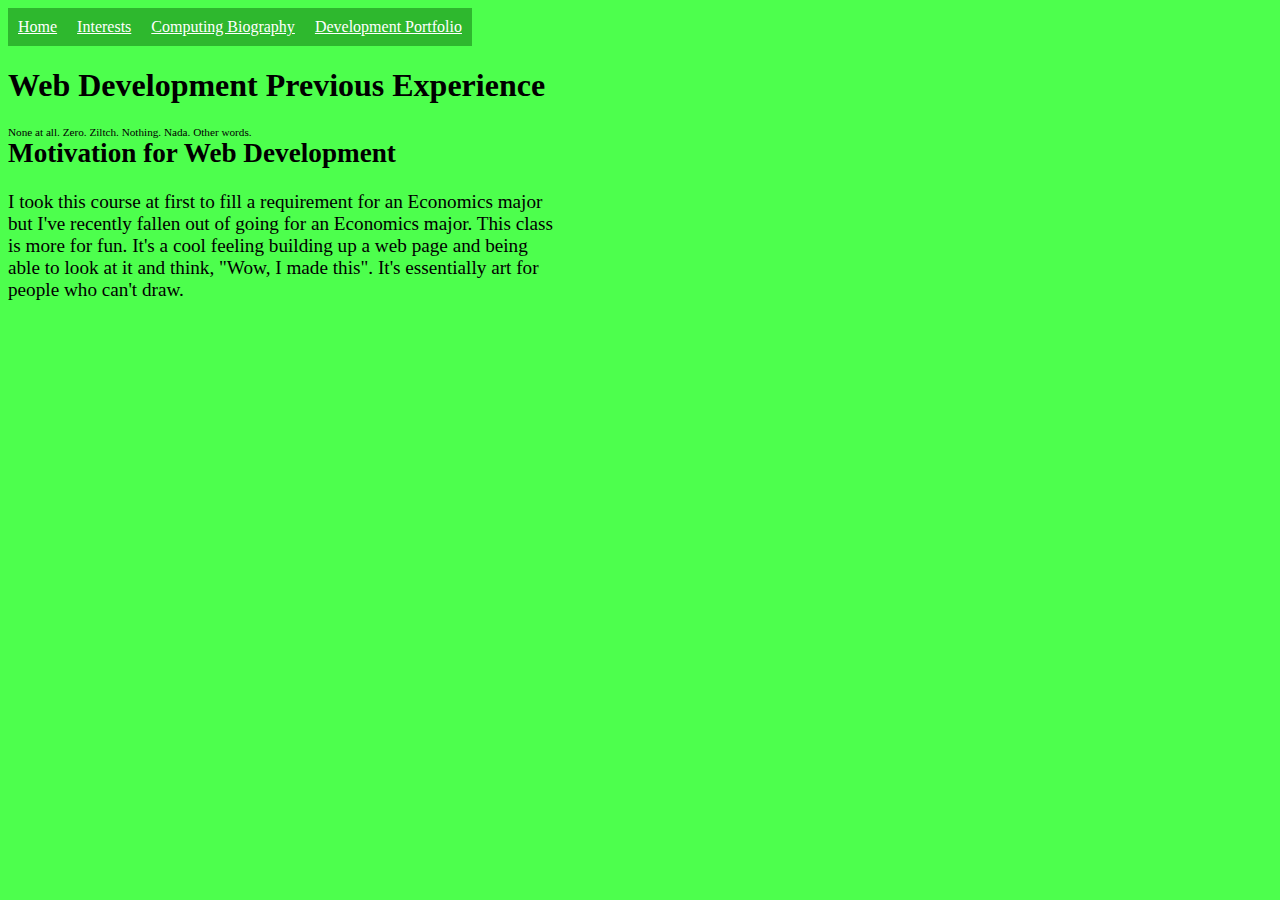
<file: computingbiography.htm>
<!DOCTYPE html>
<!-- Cody Borrero -->
<html>
  
  <head>
    <title>Computing Biography</title>
  <link rel="stylesheet" type="text/css" href="project.css">
  </head>
  
  <body>
    <ul class="fix">
      <li id="d"><a href="index.htm">Home</a></li>
      <li id="d"><a href="interests.htm">Interests</a></li>
      <li id="d"><a href="computingbiography.htm">Computing Biography</a></li>
      <li id="d"><a href="developmentportfolio.htm">Development Portfolio</a></li>
    </ul>
    <h1>Web Development Previous Experience</h1>
    <p class="muchoklein">None at all. Zero. Ziltch. Nothing. Nada. Other words.</p>
    <h2 class="clear">Motivation for Web Development</h2>
    <p class="center2">I took this course at first to fill a requirement for an Economics major but I've recently fallen out of going for an Economics major. This class is more for fun. It's a cool feeling building up a web page and being able to look at it and think, "Wow, I made this". It's essentially art for people who can't draw.</p>
  </body>

</html>
</file>
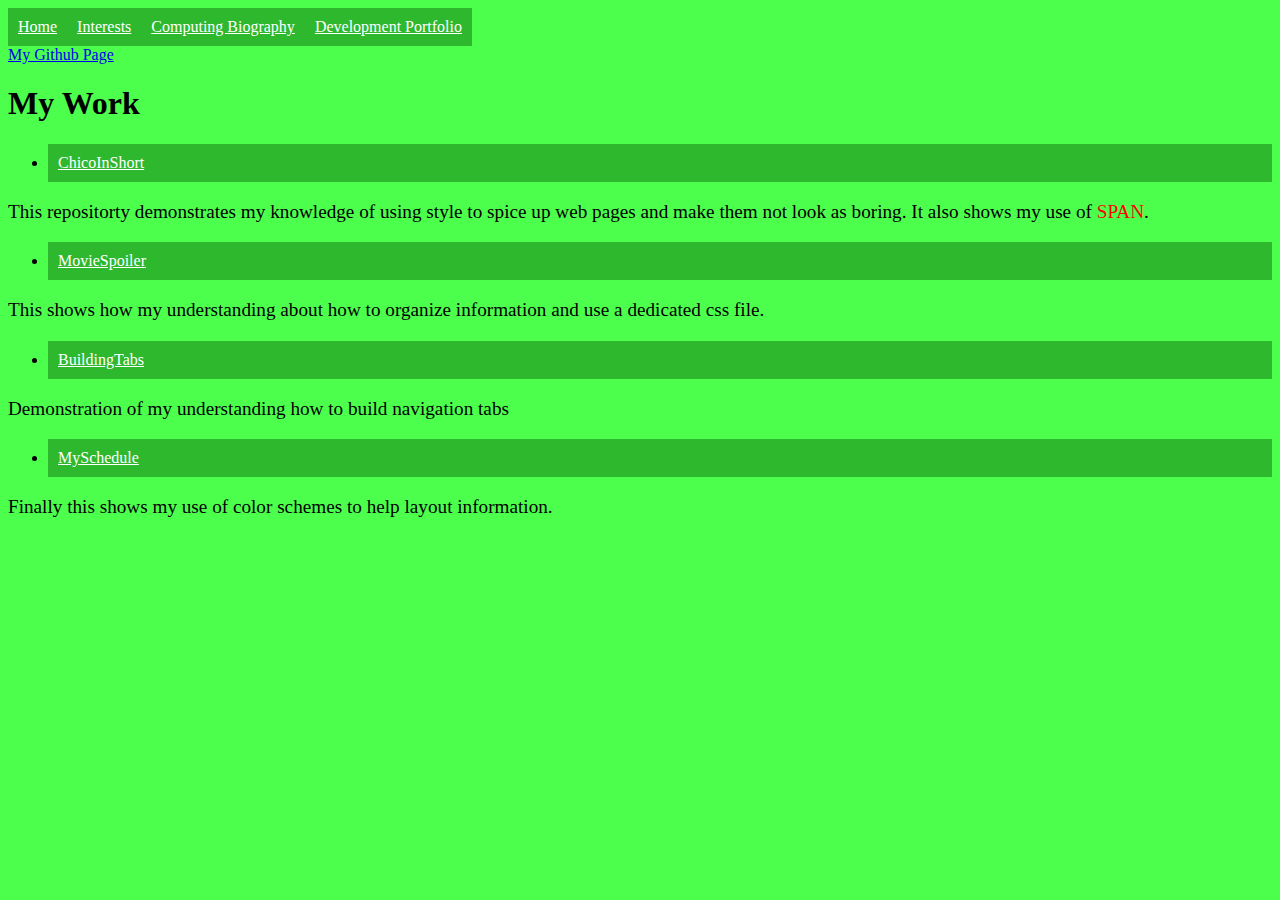
<file: developmentportfolio.htm>
<!DOCTYPE html>
<!-- Cody Borrero -->
<html>
  
  <head>
    <title>Development Portfolio</title>
  <link rel="stylesheet" type="text/css" href="project.css">
  </head>
  
  <body>
    <ul class="fix">
      <li id="d"><a href="index.htm">Home</a></li>
      <li id="d"><a href="interests.htm">Interests</a></li>
      <li id="d"><a href="computingbiography.htm">Computing Biography</a></li>
      <li id="d"><a href="developmentportfolio.htm">Development Portfolio</a></li>
    </ul>
    <a href="https://github.com/Cborrero1">My Github Page</a>
    <h1>My Work</h1>
    <ul>
    <li><a href="https://github.com/Cborrero1/ChicoInShort">ChicoInShort</a></li>
    </ul>
    <p class="up">This repositorty demonstrates my knowledge of using style to spice up web pages and make them not look as boring. It also shows my use of <span id=BDN>SPAN</span>.</p>
    <ul>
      <li><a href="https://github.com/Cborrero1/MovieSpoiler">MovieSpoiler</a></li>
    </ul>
    <p class="up">This shows how my understanding about how to organize information and use a dedicated css file.</p>
    <ul>
      <li><a href="https://github.com/Cborrero1/BuildingTabs">BuildingTabs</a></li>
    </ul>
    <p class="up">Demonstration of my understanding how to build navigation tabs</p>
    <ul>
      <li><a href="https://github.com/Cborrero1/MySchedule">MySchedule</a></li>
    </ul>
    <p class="up">Finally this shows my use of color schemes to help layout information.</p>
  </body>

</html>
</file>
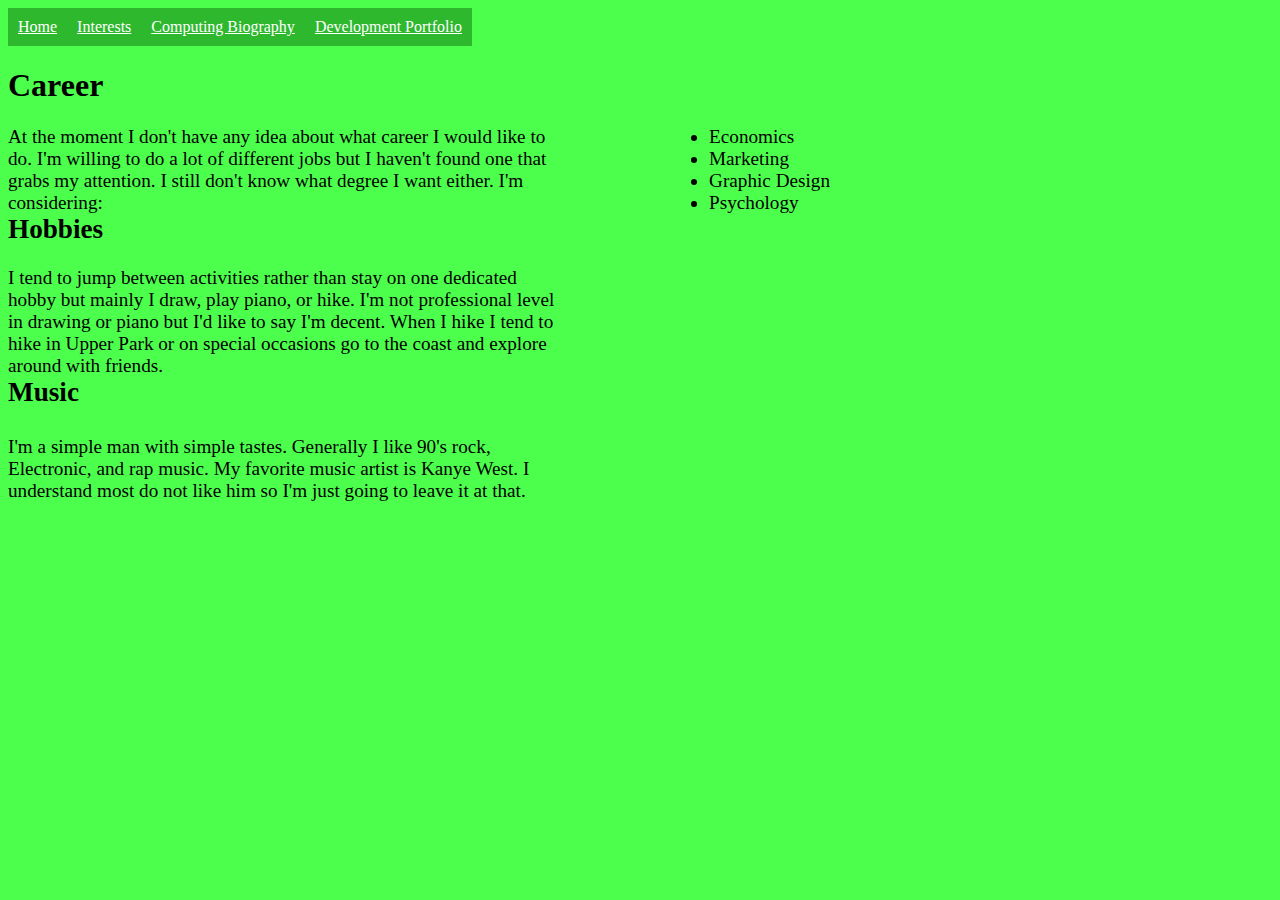
<file: interests.htm>
<!DOCTYPE html>
<!-- Cody Borrero -->
<html>
  
  <head>
    <title>Interests</title>
  <link rel="stylesheet" type="text/css" href="project.css">
  </head>
  
  <body>
    <ul class="fix">
      <li id="d"><a href="index.htm">Home</a></li>
      <li id="d"><a href="interests.htm">Interests</a></li>
      <li id="d"><a href="computingbiography.htm">Computing Biography</a></li>
      <li id="d"><a href="developmentportfolio.htm">Development Portfolio</a></li>
    </ul>
    <h1>Career</h1>
    <p class="center2">At the moment I don't have any idea about what career I would like to do. I'm willing to do a lot of different jobs but I haven't found one that grabs my attention. I still don't know what degree I want either. I'm considering:</p>
    <ul class="t">
      <li>Economics</li>
      <li>Marketing</li>
      <li>Graphic Design</li>
      <li>Psychology</li>
    </ul>
    <h2 class="clear">Hobbies</h2>
    <p class="center2">I tend to jump between activities rather than stay on one dedicated hobby but mainly I draw, play piano, or hike. I'm not professional level in drawing or piano but I'd like to say I'm decent. When I hike I tend to hike in Upper Park or on special occasions go to the coast and explore around with friends.</p>
    <h3 class="cleard">Music</h3>
    <p class="center2">I'm a simple man with simple tastes. Generally I like 90's rock, Electronic, and rap music. My favorite music artist is Kanye West. I understand most do not like him so I'm just going to leave it at that.</p>
  </body>

</html>
</file>
<file: project.css>
.fix {
  list-style-type: none;
  margin: 0;
  padding: 0;
  overflow: hidden;
}

li a {
  display: block;
  padding: 10px;
  background-color: #2eb82e;
  color: white;
}

li a:hover {
  color: #FF0000;
}

#d {
  float: left;
}

html {
  background-color: #4dff4d;
}

.center {
  max-width: 550px;
  margin: auto;
  float: left;
}

.center2 {
  max-width: 550px;
  margin: auto;
  float: left;
  font-size: 120%;
}

img {
  display: block;
  margin: auto;
}

.hey {
  position: relative;
  left: 650px;
}

div p {
  background-color: lightblue;
  font-size: 120%;
  text-align: center;
}

.t {
  position: absolute;
  margin: auto;
  right: 450px;
  float: right;
  font-size: 120%;
}

.clear {
  clear: both;
  font-size: 170%;
}

.cleard {
  clear: both;
  font-size: 170%;
}

.muchoklein {
  max-width: 550px;
  margin: auto;
  float: left;
  font-size: 70%;
}

#BDN {
  color: red;
  text-decoration: bold;
}

.up {
  font-size: 120%;
}
</file>
